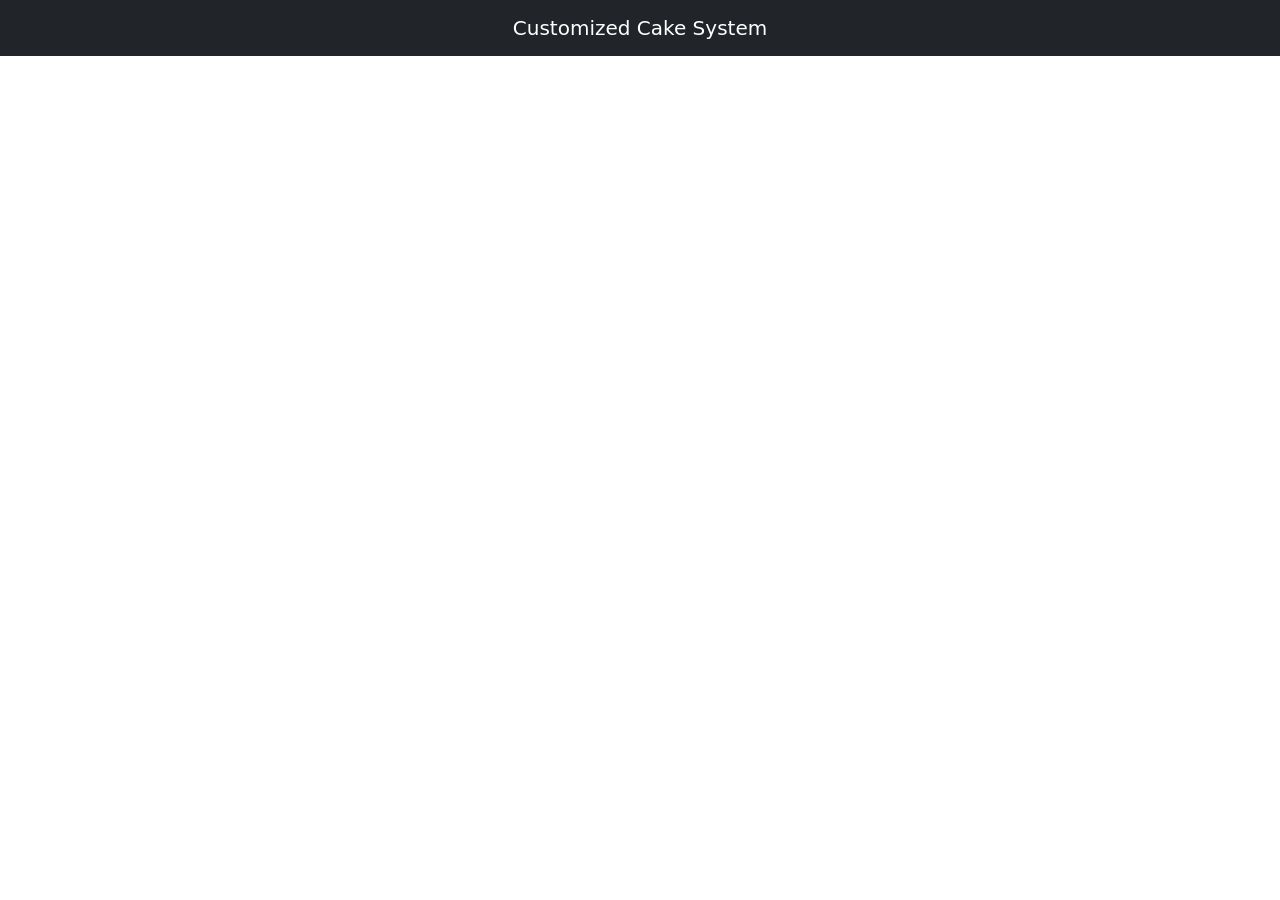
<file: CustomizedCake/src/index.html>
<!doctype html>
<html lang="en">
<head>
  <meta charset="utf-8">
  <title>CustomizedCake</title>
  <base href="/">
  <meta name="viewport" content="width=device-width, initial-scale=1">
  <link rel="icon" type="image/x-icon" href="favicon.ico">

  <link href="https://cdn.jsdelivr.net/npm/bootstrap@5.3.3/dist/css/bootstrap.min.css" rel="stylesheet" integrity="sha384-QWTKZyjpPEjISv5WaRU9OFeRpok6YctnYmDr5pNlyT2bRjXh0JMhjY6hW+ALEwIH" crossorigin="anonymous">

  

</head>

<body>
  <nav class="navbar stick-top navbar-dark bg-dark h-100">
    <div class="container-fluid">
    <a class="navbar-brand mx-auto" href="#">Customized Cake System</a>
    </div>
    </nav>



 <script src="https://cdn.jsdelivr.net/npm/bootstrap@5.3.3/dist/js/bootstrap.bundle.min.js" integrity="sha384-YvpcrYf0tY3lHB60NNkmXc5s9fDVZLESaAA55NDzOxhy9GkcIdslK1eN7N6jIeHz" crossorigin="anonymous"></script>

  <app-root></app-root>
  </div>
</body>
</html>
</file>
